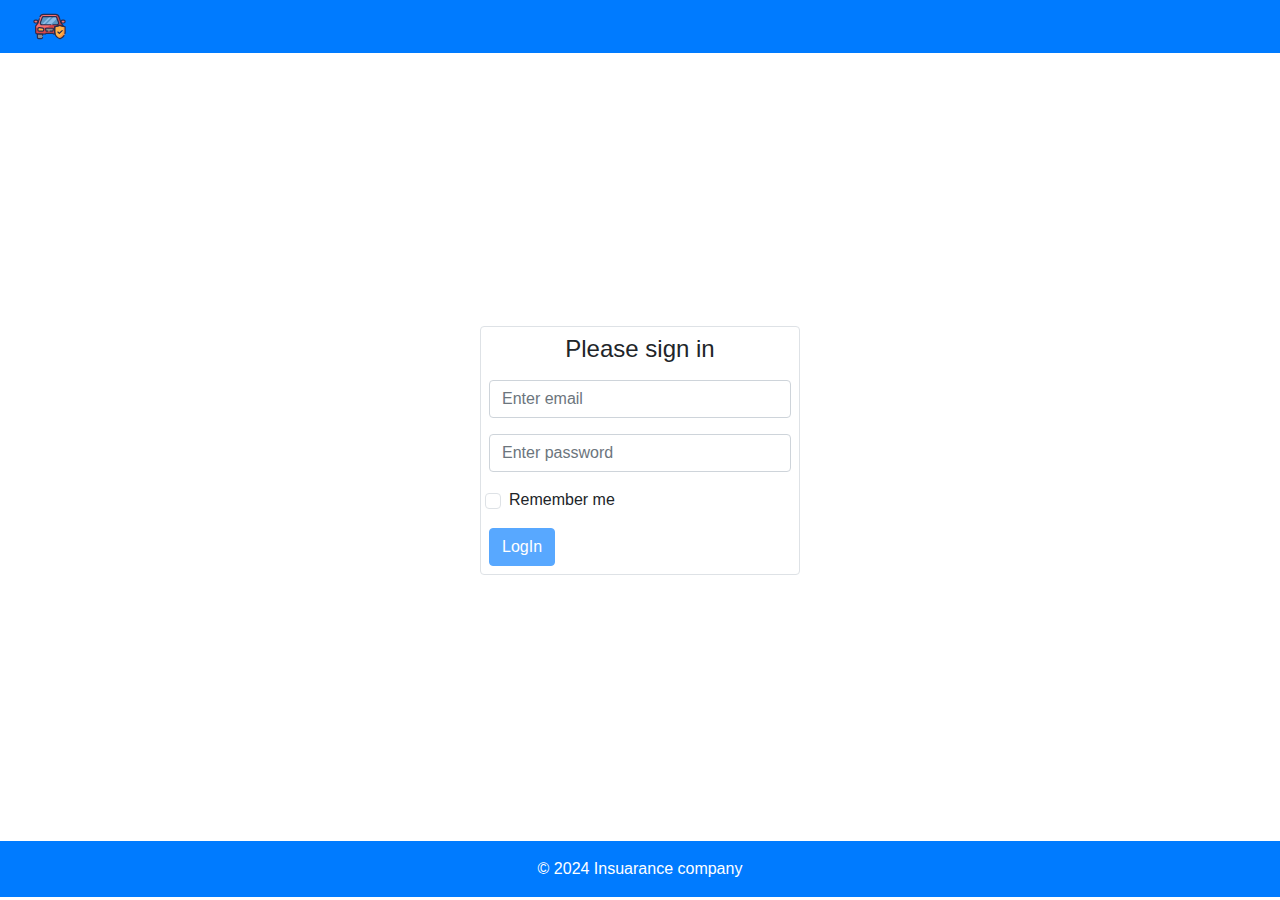
<file: index.html>
<!DOCTYPE html>
<html lang="en">
  <head>
    <meta charset="UTF-8" />
    <meta name="viewport" content="width=device-width, initial-scale=1.0" />
    <title>Insurance</title>
    <link rel="icon" type="images/logo.svg" href="/images/logo.svg" />
    <link rel="stylesheet" href="https://cdnjs.cloudflare.com/ajax/libs/font-awesome/5.15.4/css/all.min.css">
    <link
      href="https://cdn.jsdelivr.net/npm/bootstrap@5.3.3/dist/css/bootstrap.min.css"
      rel="stylesheet"
      integrity="sha384-QWTKZyjpPEjISv5WaRU9OFeRpok6YctnYmDr5pNlyT2bRjXh0JMhjY6hW+ALEwIH"
      crossorigin="anonymous"
    />
    <link rel="stylesheet" href="https://stackpath.bootstrapcdn.com/bootstrap/4.5.2/css/bootstrap.min.css">
    <link rel="stylesheet" href="extra.css" />
  </head>
  <body>
    <div>
      <header id="topNavHeader"></header>
       <div class="row g-0" id="afterLogIn">  
        <section class="col-lg-3"  id="sideNav"></section>   <!--class="d-lg-block col-lg-3" -->
        <!-- <section  id="topNavMobile"></section> -->
        <section  class="col-lg-9 col-12" id="mainContent"></section>
      </div>
      <div>
        <section id="beforeLogIn"></section>
      </div>
      <footer id="footer"></footer>
    </div>
    <script src="https://code.jquery.com/jquery-3.6.0.min.js"></script>
    <script src="https://stackpath.bootstrapcdn.com/bootstrap/4.5.2/js/bootstrap.min.js"></script>
    <script src="https://ajax.googleapis.com/ajax/libs/jquery/3.7.1/jquery.min.js"></script>
    <script src="https://cdn.jsdelivr.net/npm/bootstrap@5.0.1/dist/js/bootstrap.bundle.min.js" integrity="sha384-gtEjrD/SeCtmISkJkNUaaKMoLD0//ElJ19smozuHV6z3Iehds+3Ulb9Bn9Plx0x4" crossorigin="anonymous"></script>
    <script src="extra.js"></script>
  </body>
</html>
</file>
<file: extra.css>
html,
body {
  height: 100%;
  width: 100%;
  margin: 0;
  padding: 0;
}

#topNavHeader{
  height: 60px;
}

#footer{
  height: 57.5px;
  min-height: 100%;
}

#beforeLogIn{
  display: flex;
  flex-direction: column;
  height: -moz-calc(100% - (60px + 50px));
  height: -webkit-calc(100% - (60px + 50px));
  height: calc(100% - (60px + 57.5px));
  height: calc(99vh - 110px); 
}

#afterLogIn{ 
  /* height: 107vh; */
  margin-right: 0px;
}

@media (max-width: 992px) {
  
}

@media (max-width: 550px) {
}

.loader {
  position: relative;
  text-align: center;
  margin: 15px auto 35px auto;
  z-index: 9999;
  display: block;
  width: 80px;
  height: 80px;
  border: 10px solid rgba(0, 0, 0, .3);
  border-radius: 50%;
  border-top-color: #000;
  animation: spin 1s ease-in-out infinite;
  -webkit-animation: spin 1s ease-in-out infinite;
}

#spinner-container {
  display: none;
  position: fixed;
  top: 0;
  left: 0;
  width: 100%;
  height: 100%;
  /* display: flex; */
  justify-content: center;
  align-items: center;
  background-color: rgba(0, 0, 0, 0.5); /* Semi-transparent black overlay */
}

.companyName{
  font-size: 2vw;
}

.eachCard{
  min-width: 255.04px;
  max-width: 27.5%;
  background-color: aliceblue;
  height: fit-content;
  box-shadow: 0px 0px 5px;
  margin: 5px;
  padding: 0px;
}

.cardInputs{
  display: flex;
  flex-direction: column;
  flex-wrap: wrap;
  align-items: baseline;
}

.cardHeadBtn{
  border-radius: 5px;
  height: fit-content;
}

.cardHead{
  border: 1px solid lightgrey;
  background: rgb(211 208 208 / 34%);
  padding: 6px 12px 0px 12px;
  height: 45px;
}

.cardDetails{
  padding: 6px 12px 0px 12px;
  border: 1px solid lightgray;
}

.burgerBtn{
  background-image:url("data:image/svg+xml,%3csvg xmlns='http://www.w3.org/2000/svg' width='30' height='30' viewBox='0 0 30 30'%3e%3cpath stroke='rgba%280, 0, 0, 0.5%29' stroke-linecap='round' stroke-miterlimit='10' stroke-width='2' d='M4 7h22M4 15h22M4 23h22'/%3e%3c/svg%3e");
}

.heading{
  padding: 4px 0px 0px 0px;
  border-bottom: 2px solid lightgray;
}

.multipleAccordions{
  border-bottom: 2px solid lightgray;
  padding-bottom: 18px;
}

/* this is needed to make the content scrollable on larger screens */
@media (min-width: 576px) {
  /* .h-sm-100 {
      height: 9vh;
  } */
}



@media ((min-width:300px) and (max-width: 993px)) {


  .wholeSideNav{
    height: 15vh;
  }
  .insideNav{
    height: 15vh;
    align-items: center;

  }
  .twoTitles{
    /* margin: auto; */
    margin-left: 23vw;
    margin-bottom: 10px;
    width: auto;
  }

  .showQuote{
    margin-right: 30px;
    width: auto;
  }

  .createQuote{
    width: auto;
  }

  .companyName{
    font-size: 3vw;
  }
}
</file>
